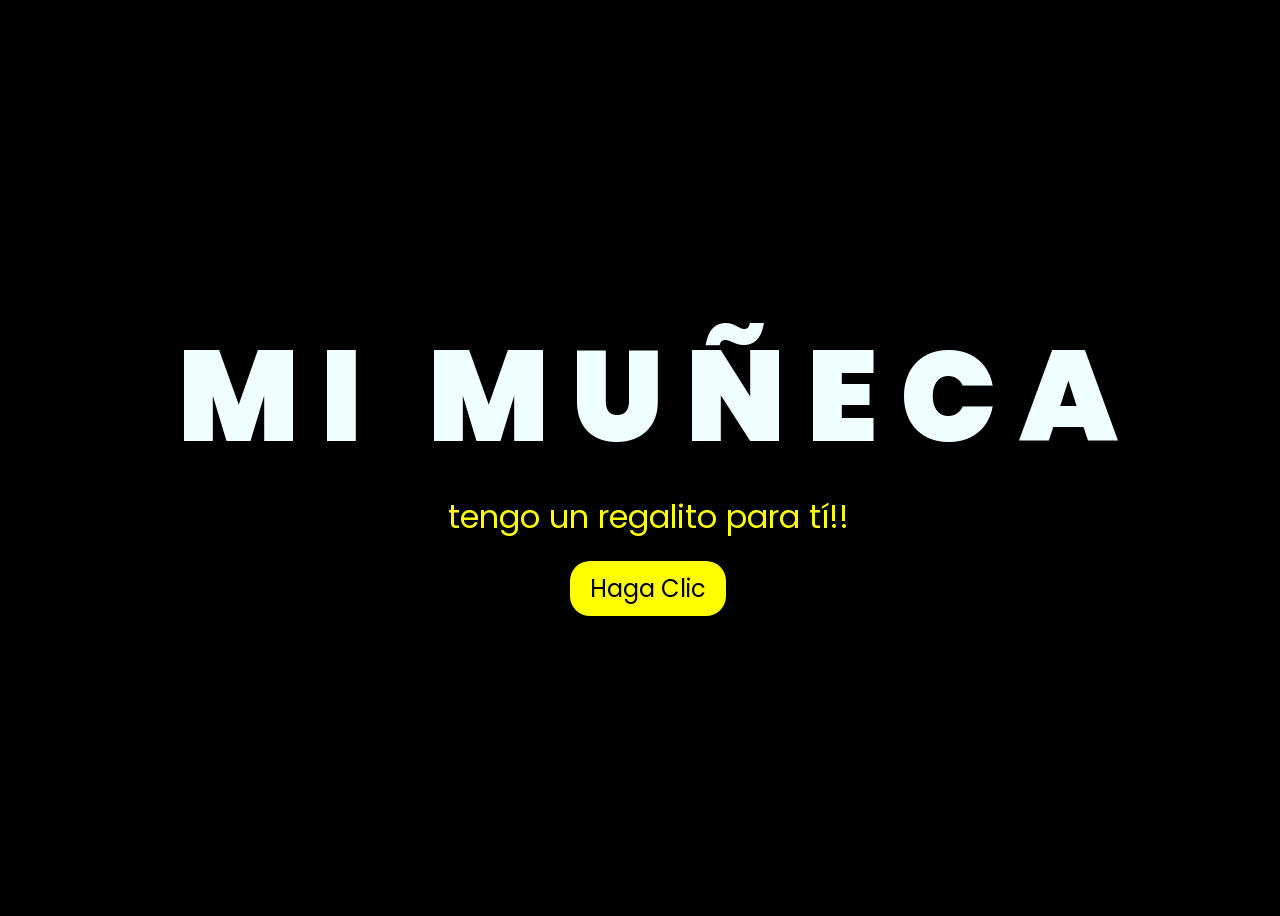
<file: index.html>
<!DOCTYPE html>
<html lang="en">
<head>
    <meta charset="UTF-8">
    <meta http-equiv="X-UA-Compatible" content="IE=edge">
    <meta name="viewport" content="width=device-width, initial-scale=1.0">
    <link rel="stylesheet" href="css/style.css">
    <link rel="icon" href="img/flowers.png" type="image/x-icon">
    <title>FLORES</title>
</head>
<body>
    <div class="greetings">

        <span>M</span>
        <span>I</span>
        &nbsp;
        <span>M</span>
        <span>U</span>
        <span>Ñ</span>
        <span>E</span>
        <span>C</span>
        <span>A</span>
    </div>
    <div class="greetings">
        <span></span>
        <span></span>
        <span></span>
        <span></span>
        <span></span>
        <span></span>
    </div>
    <div class="description">
        <span>tengo un regalito para tí!!</span>
    </div>
    <div class="button">
        <button >
            <a href="FLORES.html">Haga Clic</a>
        </button>
    </div>
</body>
</html>
</file>
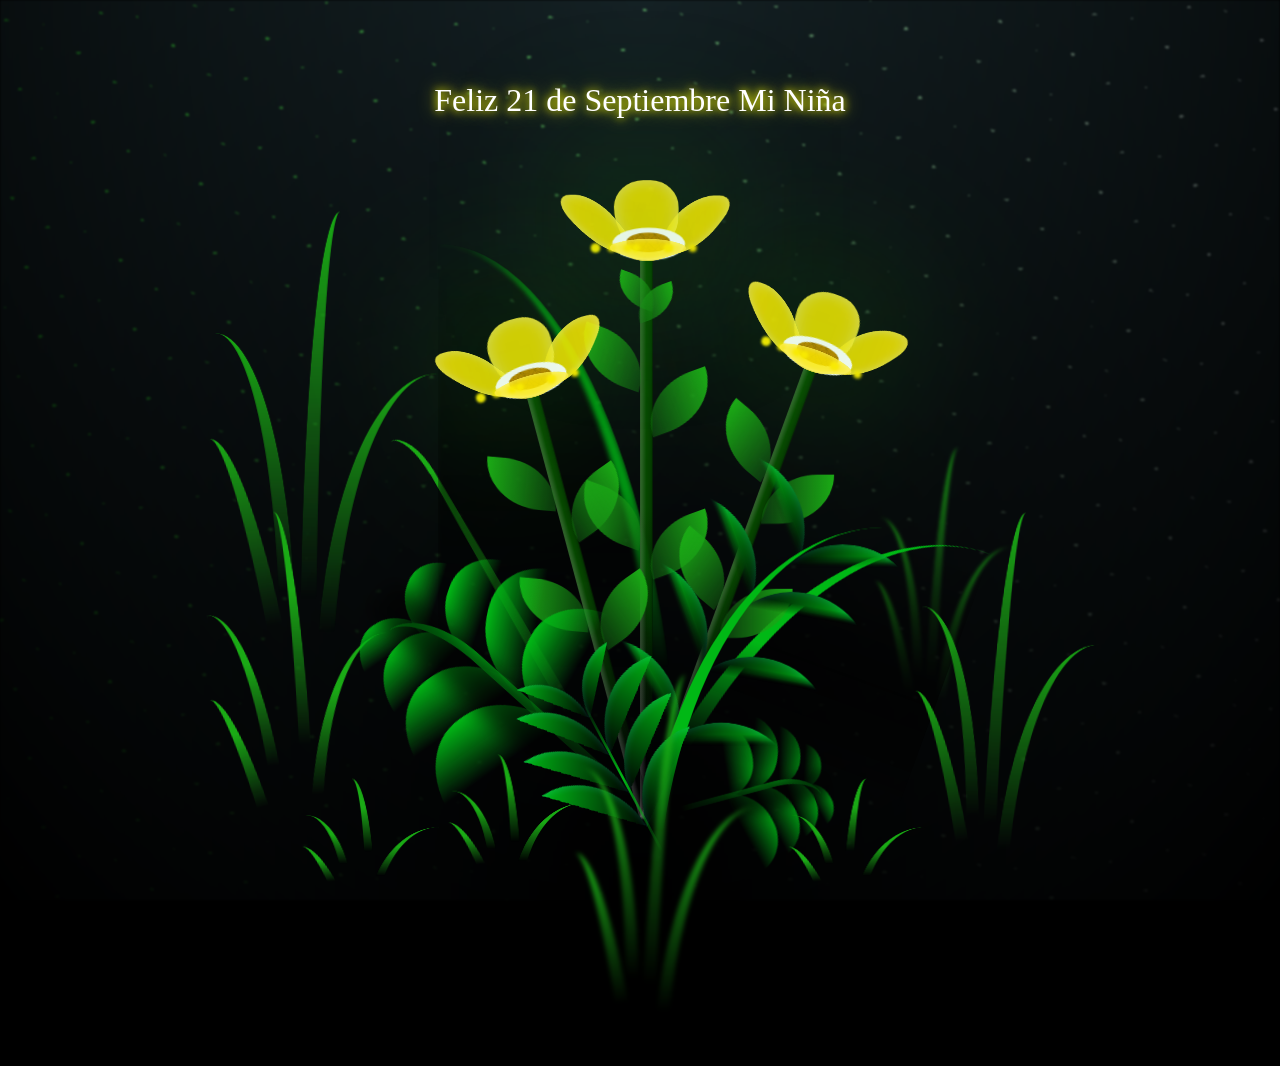
<file: FLORES.html>
<!DOCTYPE html>
<html lang="en">
<head>
    <meta charset="UTF-8">
    <meta http-equiv="X-UA-Compatible" content="IE=edge">
    <meta name="viewport" content="width=device-width, initial-scale=1.0">
    <link rel="stylesheet" href="css/main.css">
    <link rel="icon" href="img/flowers.png" type="image/x-icon">
    <title>FLORES</title>
</head>

<body class="container">
    <div class="night"></div>
  <p class="flower-message">Feliz 21 de Septiembre Mi Niña</p>
    <div class="flowers">
      <div class="flower flower--1">
        <div class="flower__leafs flower__leafs--1">
          <div class="flower__leaf flower__leaf--1"></div>
          <div class="flower__leaf flower__leaf--2"></div>
          <div class="flower__leaf flower__leaf--3"></div>
          <div class="flower__leaf flower__leaf--4"></div>
          <div class="flower__white-circle"></div>
  
          <div class="flower__light flower__light--1"></div>
          <div class="flower__light flower__light--2"></div>
          <div class="flower__light flower__light--3"></div>
          <div class="flower__light flower__light--4"></div>
          <div class="flower__light flower__light--5"></div>
          <div class="flower__light flower__light--6"></div>
          <div class="flower__light flower__light--7"></div>
          <div class="flower__light flower__light--8"></div>
  
        </div>
        <div class="flower__line">
          <div class="flower__line__leaf flower__line__leaf--1"></div>
          <div class="flower__line__leaf flower__line__leaf--2"></div>
          <div class="flower__line__leaf flower__line__leaf--3"></div>
          <div class="flower__line__leaf flower__line__leaf--4"></div>
          <div class="flower__line__leaf flower__line__leaf--5"></div>
          <div class="flower__line__leaf flower__line__leaf--6"></div>
        </div>
      </div>
  
      <div class="flower flower--2">
        <div class="flower__leafs flower__leafs--2">
          <div class="flower__leaf flower__leaf--1"></div>
          <div class="flower__leaf flower__leaf--2"></div>
          <div class="flower__leaf flower__leaf--3"></div>
          <div class="flower__leaf flower__leaf--4"></div>
          <div class="flower__white-circle"></div>
  
          <div class="flower__light flower__light--1"></div>
          <div class="flower__light flower__light--2"></div>
          <div class="flower__light flower__light--3"></div>
          <div class="flower__light flower__light--4"></div>
          <div class="flower__light flower__light--5"></div>
          <div class="flower__light flower__light--6"></div>
          <div class="flower__light flower__light--7"></div>
          <div class="flower__light flower__light--8"></div>
  
        </div>
        <div class="flower__line">
          <div class="flower__line__leaf flower__line__leaf--1"></div>
          <div class="flower__line__leaf flower__line__leaf--2"></div>
          <div class="flower__line__leaf flower__line__leaf--3"></div>
          <div class="flower__line__leaf flower__line__leaf--4"></div>
        </div>
      </div>
  
      <div class="flower flower--3">
        <div class="flower__leafs flower__leafs--3">
          <div class="flower__leaf flower__leaf--1"></div>
          <div class="flower__leaf flower__leaf--2"></div>
          <div class="flower__leaf flower__leaf--3"></div>
          <div class="flower__leaf flower__leaf--4"></div>
          <div class="flower__white-circle"></div>
  
          <div class="flower__light flower__light--1"></div>
          <div class="flower__light flower__light--2"></div>
          <div class="flower__light flower__light--3"></div>
          <div class="flower__light flower__light--4"></div>
          <div class="flower__light flower__light--5"></div>
          <div class="flower__light flower__light--6"></div>
          <div class="flower__light flower__light--7"></div>
          <div class="flower__light flower__light--8"></div>
  
        </div>
        <div class="flower__line">
          <div class="flower__line__leaf flower__line__leaf--1"></div>
          <div class="flower__line__leaf flower__line__leaf--2"></div>
          <div class="flower__line__leaf flower__line__leaf--3"></div>
          <div class="flower__line__leaf flower__line__leaf--4"></div>
        </div>
      </div>
  
      <div class="grow-ans" style="--d:1.2s">
        <div class="flower__g-long">
          <div class="flower__g-long__top"></div>
          <div class="flower__g-long__bottom"></div>
        </div>
      </div>
  
      <div class="growing-grass">
        <div class="flower__grass flower__grass--1">
          <div class="flower__grass--top"></div>
          <div class="flower__grass--bottom"></div>
          <div class="flower__grass__leaf flower__grass__leaf--1"></div>
          <div class="flower__grass__leaf flower__grass__leaf--2"></div>
          <div class="flower__grass__leaf flower__grass__leaf--3"></div>
          <div class="flower__grass__leaf flower__grass__leaf--4"></div>
          <div class="flower__grass__leaf flower__grass__leaf--5"></div>
          <div class="flower__grass__leaf flower__grass__leaf--6"></div>
          <div class="flower__grass__leaf flower__grass__leaf--7"></div>
          <div class="flower__grass__leaf flower__grass__leaf--8"></div>
          <div class="flower__grass__overlay"></div>
        </div>
      </div>
  
      <div class="growing-grass">
        <div class="flower__grass flower__grass--2">
          <div class="flower__grass--top"></div>
          <div class="flower__grass--bottom"></div>
          <div class="flower__grass__leaf flower__grass__leaf--1"></div>
          <div class="flower__grass__leaf flower__grass__leaf--2"></div>
          <div class="flower__grass__leaf flower__grass__leaf--3"></div>
          <div class="flower__grass__leaf flower__grass__leaf--4"></div>
          <div class="flower__grass__leaf flower__grass__leaf--5"></div>
          <div class="flower__grass__leaf flower__grass__leaf--6"></div>
          <div class="flower__grass__leaf flower__grass__leaf--7"></div>
          <div class="flower__grass__leaf flower__grass__leaf--8"></div>
          <div class="flower__grass__overlay"></div>
        </div>
      </div>
  
      <div class="grow-ans" style="--d:2.4s">
        <div class="flower__g-right flower__g-right--1">
          <div class="leaf"></div>
        </div>
      </div>
  
      <div class="grow-ans" style="--d:2.8s">
        <div class="flower__g-right flower__g-right--2">
          <div class="leaf"></div>
        </div>
      </div>
  
      <div class="grow-ans" style="--d:2.8s">
        <div class="flower__g-front">
          <div class="flower__g-front__leaf-wrapper flower__g-front__leaf-wrapper--1">
            <div class="flower__g-front__leaf"></div>
          </div>
          <div class="flower__g-front__leaf-wrapper flower__g-front__leaf-wrapper--2">
            <div class="flower__g-front__leaf"></div>
          </div>
          <div class="flower__g-front__leaf-wrapper flower__g-front__leaf-wrapper--3">
            <div class="flower__g-front__leaf"></div>
          </div>
          <div class="flower__g-front__leaf-wrapper flower__g-front__leaf-wrapper--4">
            <div class="flower__g-front__leaf"></div>
          </div>
          <div class="flower__g-front__leaf-wrapper flower__g-front__leaf-wrapper--5">
            <div class="flower__g-front__leaf"></div>
          </div>
          <div class="flower__g-front__leaf-wrapper flower__g-front__leaf-wrapper--6">
            <div class="flower__g-front__leaf"></div>
          </div>
          <div class="flower__g-front__leaf-wrapper flower__g-front__leaf-wrapper--7">
            <div class="flower__g-front__leaf"></div>
          </div>
          <div class="flower__g-front__leaf-wrapper flower__g-front__leaf-wrapper--8">
            <div class="flower__g-front__leaf"></div>
          </div>
          <div class="flower__g-front__line"></div>
        </div>
      </div>
  
      <div class="grow-ans" style="--d:3.2s">
        <div class="flower__g-fr">
          <div class="leaf"></div>
          <div class="flower__g-fr__leaf flower__g-fr__leaf--1"></div>
          <div class="flower__g-fr__leaf flower__g-fr__leaf--2"></div>
          <div class="flower__g-fr__leaf flower__g-fr__leaf--3"></div>
          <div class="flower__g-fr__leaf flower__g-fr__leaf--4"></div>
          <div class="flower__g-fr__leaf flower__g-fr__leaf--5"></div>
          <div class="flower__g-fr__leaf flower__g-fr__leaf--6"></div>
          <div class="flower__g-fr__leaf flower__g-fr__leaf--7"></div>
          <div class="flower__g-fr__leaf flower__g-fr__leaf--8"></div>
        </div>
      </div>
  
      <div class="long-g long-g--0">
        <div class="grow-ans" style="--d:3s">
          <div class="leaf leaf--0"></div>
        </div>
        <div class="grow-ans" style="--d:2.2s">
          <div class="leaf leaf--1"></div>
        </div>
        <div class="grow-ans" style="--d:3.4s">
          <div class="leaf leaf--2"></div>
        </div>
        <div class="grow-ans" style="--d:3.6s">
          <div class="leaf leaf--3"></div>
        </div>
      </div>
  
      <div class="long-g long-g--1">
        <div class="grow-ans" style="--d:3.6s">
          <div class="leaf leaf--0"></div>
        </div>
        <div class="grow-ans" style="--d:3.8s">
          <div class="leaf leaf--1"></div>
        </div>
        <div class="grow-ans" style="--d:4s">
          <div class="leaf leaf--2"></div>
        </div>
        <div class="grow-ans" style="--d:4.2s">
          <div class="leaf leaf--3"></div>
        </div>
      </div>
  
      <div class="long-g long-g--2">
        <div class="grow-ans" style="--d:4s">
          <div class="leaf leaf--0"></div>
        </div>
        <div class="grow-ans" style="--d:4.2s">
          <div class="leaf leaf--1"></div>
        </div>
        <div class="grow-ans" style="--d:4.4s">
          <div class="leaf leaf--2"></div>
        </div>
        <div class="grow-ans" style="--d:4.6s">
          <div class="leaf leaf--3"></div>
        </div>
      </div>
  
      <div class="long-g long-g--3">
        <div class="grow-ans" style="--d:4s">
          <div class="leaf leaf--0"></div>
        </div>
        <div class="grow-ans" style="--d:4.2s">
          <div class="leaf leaf--1"></div>
        </div>
        <div class="grow-ans" style="--d:3s">
          <div class="leaf leaf--2"></div>
        </div>
        <div class="grow-ans" style="--d:3.6s">
          <div class="leaf leaf--3"></div>
        </div>
      </div>
  
      <div class="long-g long-g--4">
        <div class="grow-ans" style="--d:4s">
          <div class="leaf leaf--0"></div>
        </div>
        <div class="grow-ans" style="--d:4.2s">
          <div class="leaf leaf--1"></div>
        </div>
        <div class="grow-ans" style="--d:3s">
          <div class="leaf leaf--2"></div>
        </div>
        <div class="grow-ans" style="--d:3.6s">
          <div class="leaf leaf--3"></div>
        </div>
      </div>
  
      <div class="long-g long-g--5">
        <div class="grow-ans" style="--d:4s">
          <div class="leaf leaf--0"></div>
        </div>
        <div class="grow-ans" style="--d:4.2s">
          <div class="leaf leaf--1"></div>
        </div>
        <div class="grow-ans" style="--d:3s">
          <div class="leaf leaf--2"></div>
        </div>
        <div class="grow-ans" style="--d:3.6s">
          <div class="leaf leaf--3"></div>
        </div>
      </div>
  
      <div class="long-g long-g--6">
        <div class="grow-ans" style="--d:4.2s">
          <div class="leaf leaf--0"></div>
        </div>
        <div class="grow-ans" style="--d:4.4s">
          <div class="leaf leaf--1"></div>
        </div>
        <div class="grow-ans" style="--d:4.6s">
          <div class="leaf leaf--2"></div>
        </div>
        <div class="grow-ans" style="--d:4.8s">
          <div class="leaf leaf--3"></div>
        </div>
      </div>
  
      <div class="long-g long-g--7">
        <div class="grow-ans" style="--d:3s">
          <div class="leaf leaf--0"></div>
        </div>
        <div class="grow-ans" style="--d:3.2s">
          <div class="leaf leaf--1"></div>
        </div>
        <div class="grow-ans" style="--d:3.5s">
          <div class="leaf leaf--2"></div>
        </div>
        <div class="grow-ans" style="--d:3.6s">
          <div class="leaf leaf--3"></div>
        </div>
      </div>
    </div>

    <script src="main.js"></script>


  </body>
</html>
</file>
<file: css/style.css>
@import url('https://fonts.googleapis.com/css2?family=Poppins:ital,wght@0,500;1,900&display=swap');
*{
    font-family: 'Poppins',cursive;
}
body{
    color: azure;
    width: 100%;
    height: 100vh;
    display: flex;
    flex-direction: column;
    align-items: center;
    justify-content: center;
    background-color: black;
}
.greetings{
    width: 100%;
    max-width: calc(100vw - 2rem);
    font-size: clamp(2.25rem, 10vw, 8rem);
    font-weight: 900;
    text-align: center;
    white-space: nowrap;
}
.greetings > span{
    animation: glow 2.5s ease-in-out infinite;
}
@keyframes glow{
    0%, 100%{
        color: #fff;
        text-shadow: 0 0 12px #fbff00, 0 0 50px #fbff00, 0 0 100px #fbff00;
    }
    10%, 90%{
        color: #696565;
        text-shadow: none;
    }
}
.greetings > span:nth-child(2){
    animation-delay: .4s ;
}
.greetings > span:nth-child(3){
    animation-delay: .6s ;
}
.greetings > span:nth-child(4){
    animation-delay: .8s;
}
.greetings > span:nth-child(5){
    animation-delay: .10s;
}
.greetings > span:nth-child(6){
    animation-delay: .2s ;
}
.greetings > span:nth-child(7){
    animation-delay: .4s ;
}
.greetings > span:nth-child(8){
    animation-delay: .6s;
}
.greetings > span:nth-child(9){
    animation-delay: .8s;
}


.description{
    font-size: 1.5rem;
    margin-bottom: 20px;
}

.button a{
    text-decoration: none;
    font-size: 1.5rem;
    color: #111;
}


@media screen and (max-width:527px){
    .greetings{
        display: block;
        font-size: clamp(2.25rem, 11vw, 3rem);
        font-weight: 500;
        text-align: center;
    }
    .description{
        font-size: 1rem;
    }
    
    .button a{
        text-decoration: none;
        font-size: 1rem;
        color: #111;
    }
}

.description{
    color: #fbff00;
    font-size: 2rem;
}

/* Estilo para el botón */
.button button {
    background-color: yellow; /* Fondo amarillo */
    border: none; /* Sin bordes */
    padding: 10px 20px; /* Ajusta el relleno según tu preferencia */
    font-size: 18px; /* Tamaño de fuente */
    cursor: pointer;
    position: relative; /* Necesario para el resplandor */
    border-radius: 20px; /* Esquinas redondeadas */
    transition: background-color 0.3s ease-in-out; /* Transición suave para el color de fondo */
  }
  
  /* Estilo para el enlace dentro del botón */
  .button button a {
    text-decoration: none; /* Elimina el subrayado del enlace */
    color: inherit; /* Hereda el color del texto del botón */
  }
  
  /* Efecto de resplandor al pasar el cursor sobre el botón */
  .button button:hover {
    background-color: rgb(255, 204, 0); /* Cambia el color de fondo al pasar el mouse a naranja */
    box-shadow: 0 0 10px yellow, 0 0 20px yellow, 0 0 30px yellow; /* Efecto de resplandor amarillo */
  }
</file>
<file: css/main.css>
*,
*::after,
*::before {
  padding: 0;
  margin: 0;
  box-sizing: border-box;
}

:root {
  --dark-color: #000;
}

body {
  display: flex;
  align-items: flex-end;
  justify-content: center;
  min-height: 100vh;
  background-color: var(--dark-color);
  overflow: hidden;
  perspective: 1000px;
}

.flower-message {
  position: fixed;
  top: clamp(2rem, 10vh, 5rem);
  left: 50%;
  z-index: 20;
  width: min(92vw, 900px);
  margin: 0;
  transform: translateX(-50%);
  color: #fff;
  font-family: Georgia, serif;
  font-size: clamp(1rem, 2.6vw, 2rem);
  line-height: 1.25;
  text-align: center;
  text-shadow: 0 0 8px #fbff00, 0 0 18px rgba(251, 255, 0, 0.7);
}

.night {
  position: fixed;
  left: 50%;
  top: 0;
  transform: translateX(-50%);
  width: 100%;
  height: 100%;
  filter: blur(0.1vmin);
  background-image: radial-gradient(ellipse at top, transparent 0%, var(--dark-color)), 
  radial-gradient(ellipse at bottom, var(--dark-color), rgba(145, 233, 255, 0.2)), 
  repeating-linear-gradient(220deg, rgb(0, 0, 0) 0px, rgb(0, 0, 0) 19px, transparent 19px, 
  transparent 22px), repeating-linear-gradient(189deg, rgb(0, 0, 0) 0px, rgb(0, 0, 0) 19px, 
  transparent 19px, transparent 22px), repeating-linear-gradient(148deg, rgb(0, 0, 0) 0px, 
  rgb(0, 0, 0) 19px, transparent 19px, transparent 22px), linear-gradient(90deg, rgb(21, 255, 0), 
  rgb(240, 240, 240));
}

.flowers {
  position: relative;
  transform: scale(0.9);
}

@media screen and (max-width: 600px) {
  .flower-message {
    width: 94vw;
    font-size: 1.25rem;
  }

  .flowers {
    transform: scale(1.08);
  }
}

.flower {
  position: absolute;
  bottom: 10vmin;
  transform-origin: bottom center;
  z-index: 10;
  --fl-speed: 0.8s;
}
.flower--1 {
  -webkit-animation: moving-flower-1 4s linear infinite;
          animation: moving-flower-1 4s linear infinite;
}
.flower--1 .flower__line {
  height: 70vmin;
  -webkit-animation-delay: 0.3s;
          animation-delay: 0.3s;
}
.flower--1 .flower__line__leaf--1 {
  -webkit-animation: blooming-leaf-right var(--fl-speed) 1.6s backwards;
          animation: blooming-leaf-right var(--fl-speed) 1.6s backwards;
}
.flower--1 .flower__line__leaf--2 {
  -webkit-animation: blooming-leaf-right var(--fl-speed) 1.4s backwards;
          animation: blooming-leaf-right var(--fl-speed) 1.4s backwards;
}
.flower--1 .flower__line__leaf--3 {
  -webkit-animation: blooming-leaf-left var(--fl-speed) 1.2s backwards;
          animation: blooming-leaf-left var(--fl-speed) 1.2s backwards;
}
.flower--1 .flower__line__leaf--4 {
  -webkit-animation: blooming-leaf-left var(--fl-speed) 1s backwards;
          animation: blooming-leaf-left var(--fl-speed) 1s backwards;
}
.flower--1 .flower__line__leaf--5 {
  -webkit-animation: blooming-leaf-right var(--fl-speed) 1.8s backwards;
          animation: blooming-leaf-right var(--fl-speed) 1.8s backwards;
}
.flower--1 .flower__line__leaf--6 {
  -webkit-animation: blooming-leaf-left var(--fl-speed) 2s backwards;
          animation: blooming-leaf-left var(--fl-speed) 2s backwards;
}
.flower--2 {
  left: 50%;
  transform: rotate(20deg);
  -webkit-animation: moving-flower-2 4s linear infinite;
          animation: moving-flower-2 4s linear infinite;
}
.flower--2 .flower__line {
  height: 60vmin;
  -webkit-animation-delay: 0.6s;
          animation-delay: 0.6s;
}
.flower--2 .flower__line__leaf--1 {
  -webkit-animation: blooming-leaf-right var(--fl-speed) 1.9s backwards;
          animation: blooming-leaf-right var(--fl-speed) 1.9s backwards;
}
.flower--2 .flower__line__leaf--2 {
  -webkit-animation: blooming-leaf-right var(--fl-speed) 1.7s backwards;
          animation: blooming-leaf-right var(--fl-speed) 1.7s backwards;
}
.flower--2 .flower__line__leaf--3 {
  -webkit-animation: blooming-leaf-left var(--fl-speed) 1.5s backwards;
          animation: blooming-leaf-left var(--fl-speed) 1.5s backwards;
}
.flower--2 .flower__line__leaf--4 {
  -webkit-animation: blooming-leaf-left var(--fl-speed) 1.3s backwards;
          animation: blooming-leaf-left var(--fl-speed) 1.3s backwards;
}
.flower--3 {
  left: 50%;
  transform: rotate(-15deg);
  -webkit-animation: moving-flower-3 4s linear infinite;
          animation: moving-flower-3 4s linear infinite;
}
.flower--3 .flower__line {
  -webkit-animation-delay: 0.9s;
          animation-delay: 0.9s;
}
.flower--3 .flower__line__leaf--1 {
  -webkit-animation: blooming-leaf-right var(--fl-speed) 2.5s backwards;
          animation: blooming-leaf-right var(--fl-speed) 2.5s backwards;
}
.flower--3 .flower__line__leaf--2 {
  -webkit-animation: blooming-leaf-right var(--fl-speed) 2.3s backwards;
          animation: blooming-leaf-right var(--fl-speed) 2.3s backwards;
}
.flower--3 .flower__line__leaf--3 {
  -webkit-animation: blooming-leaf-left var(--fl-speed) 2.1s backwards;
          animation: blooming-leaf-left var(--fl-speed) 2.1s backwards;
}
.flower--3 .flower__line__leaf--4 {
  -webkit-animation: blooming-leaf-left var(--fl-speed) 1.9s backwards;
          animation: blooming-leaf-left var(--fl-speed) 1.9s backwards;
}
.flower__leafs {
  position: relative;
  -webkit-animation: blooming-flower 2s backwards;
          animation: blooming-flower 2s backwards;
}
.flower__leafs--1 {
  -webkit-animation-delay: 1.1s;
          animation-delay: 1.1s;
}
.flower__leafs--2 {
  -webkit-animation-delay: 1.4s;
          animation-delay: 1.4s;
}
.flower__leafs--3 {
  -webkit-animation-delay: 1.7s;
          animation-delay: 1.7s;
}
.flower__leafs::after {
  content: "";
  position: absolute;
  left: 0;
  top: 0;
  transform: translate(-50%, -100%);
  width: 8vmin;
  height: 8vmin;
  background-color: #1aaa15;
  filter: blur(10vmin);
}
.flower__leaf {
  position: absolute;
  bottom: 0;
  left: 50%;
  width: 8vmin;
  height: 11vmin;
  border-radius: 51% 49% 47% 53%/44% 45% 55% 69%;
  background-color: #1aaa15;
  background-image: linear-gradient(to top, #fce700, #fce700);
  transform-origin: bottom center;
  opacity: 0.9;
  box-shadow: inset 0 0 2vmin rgba(255, 255, 255, 0.5);
}
.flower__leaf--1 {
  transform: translate(-10%, 1%) rotateY(40deg) rotateX(-50deg);
}
.flower__leaf--2 {
  transform: translate(-50%, -4%) rotateX(40deg);
}
.flower__leaf--3 {
  transform: translate(-90%, 0%) rotateY(45deg) rotateX(50deg);
}
.flower__leaf--4 {
  width: 8vmin;
  height: 8vmin;
  transform-origin: bottom left;
  border-radius: 4vmin 10vmin 4vmin 4vmin;
  transform: translate(0%, 18%) rotateX(70deg) rotate(-43deg);
  background-image: linear-gradient(to top, #fce700, #fce700);
  z-index: 1;
  opacity: 0.8;
}
.flower__white-circle {
  position: absolute;
  left: -3.5vmin;
  top: -3vmin;
  width: 9vmin;
  height: 4vmin;
  border-radius: 50%;
  background-color: #ffffff;
}
.flower__white-circle::after {
  content: "";
  position: absolute;
  left: 50%;
  top: 45%;
  transform: translate(-50%, -50%);
  width: 60%;
  height: 60%;
  border-radius: inherit;
  background-image: repeating-linear-gradient(135deg, rgba(0, 0, 0, 0.03) 0px, 
  rgba(0, 0, 0, 0.03) 1px, transparent 1px, transparent 12px), repeating-linear-gradient(45deg, 
  rgba(0, 0, 0, 0.03) 0px, rgba(0, 0, 0, 0.03) 1px, transparent 1px, transparent 12px), 
  repeating-linear-gradient(67.5deg, rgba(0, 0, 0, 0.03) 0px, rgba(0, 0, 0, 0.03) 1px, 
  transparent 1px, transparent 12px), repeating-linear-gradient(135deg, rgba(0, 0, 0, 0.03) 0px, 
  rgba(0, 0, 0, 0.03) 1px, transparent 1px, transparent 12px), repeating-linear-gradient(45deg, 
  rgba(0, 0, 0, 0.03) 0px, rgba(0, 0, 0, 0.03) 1px, transparent 1px, transparent 12px), 
  repeating-linear-gradient(112.5deg, rgba(0, 0, 0, 0.03) 0px, rgba(0, 0, 0, 0.03) 1px, 
  transparent 1px, transparent 12px), repeating-linear-gradient(112.5deg, rgba(0, 0, 0, 0.03) 0px, 
  rgba(0, 0, 0, 0.03) 1px, transparent 1px, transparent 12px), repeating-linear-gradient(45deg, 
  rgba(0, 0, 0, 0.03) 0px, rgba(0, 0, 0, 0.03) 1px, transparent 1px, transparent 12px), 
  repeating-linear-gradient(22.5deg, rgba(0, 0, 0, 0.03) 0px, rgba(0, 0, 0, 0.03) 1px, 
  transparent 1px, transparent 12px), repeating-linear-gradient(45deg, rgba(0, 0, 0, 0.03) 0px, 
  rgba(0, 0, 0, 0.03) 1px, transparent 1px, transparent 12px), repeating-linear-gradient(22.5deg, 
  rgba(0, 0, 0, 0.03) 0px, rgba(0, 0, 0, 0.03) 1px, transparent 1px, transparent 12px), 
  repeating-linear-gradient(135deg, rgba(0, 0, 0, 0.03) 0px, rgba(0, 0, 0, 0.03) 1px, 
  transparent 1px, transparent 12px), repeating-linear-gradient(157.5deg, rgba(0, 0, 0, 0.03) 0px, 
  rgba(0, 0, 0, 0.03) 1px, transparent 1px, transparent 12px), repeating-linear-gradient(67.5deg, 
  rgba(0, 0, 0, 0.03) 0px, rgba(0, 0, 0, 0.03) 1px, transparent 1px, transparent 12px), 
  repeating-linear-gradient(67.5deg, rgba(0, 0, 0, 0.03) 0px, rgba(0, 0, 0, 0.03) 1px, 
  transparent 1px, transparent 12px), linear-gradient(90deg, rgb(190, 133, 0), rgb(190, 133, 0));
}
.flower__line {
  height: 55vmin;
  width: 1.5vmin;
  background-image: linear-gradient(to left, rgba(0, 0, 0, 0.2), transparent, 
  rgba(255, 255, 255, 0.2)), linear-gradient(to top, transparent 10%, #064600, #064600);
  box-shadow: inset 0 0 2px rgba(0, 0, 0, 0.5);
  -webkit-animation: grow-flower-tree 4s backwards;
          animation: grow-flower-tree 4s backwards;
}
.flower__line__leaf {
  --w: 7vmin;
  --h: calc(var(--w) + 2vmin);
  position: absolute;
  top: 20%;
  left: 90%;
  width: var(--w);
  height: var(--h);
  border-top-right-radius: var(--h);
  border-bottom-left-radius: var(--h);
  background-image: linear-gradient(to top, rgba(20, 122, 20, 0.4), #1aaa15);
}
.flower__line__leaf--1 {
  transform: rotate(70deg) rotateY(30deg);
}
.flower__line__leaf--2 {
  top: 45%;
  transform: rotate(70deg) rotateY(30deg);
}
.flower__line__leaf--3, .flower__line__leaf--4, .flower__line__leaf--6 {
  border-top-right-radius: 0;
  border-bottom-left-radius: 0;
  border-top-left-radius: var(--h);
  border-bottom-right-radius: var(--h);
  left: -460%;
  top: 12%;
  transform: rotate(-70deg) rotateY(30deg);
}
.flower__line__leaf--4 {
  top: 40%;
}
.flower__line__leaf--5 {
  top: 0;
  transform-origin: left;
  transform: rotate(70deg) rotateY(30deg) scale(0.6);
}
.flower__line__leaf--6 {
  top: -2%;
  left: -450%;
  transform-origin: right;
  transform: rotate(-70deg) rotateY(30deg) scale(0.6);
}
.flower__light {
  position: absolute;
  bottom: 0vmin;
  width: 1vmin;
  height: 1vmin;
  background-color: rgb(255, 251, 0);
  border-radius: 50%;
  filter: blur(0.2vmin);
  -webkit-animation: light-ans 4s linear infinite backwards;
          animation: light-ans 4s linear infinite backwards;
}
.flower__light:nth-child(odd) {
  background-color: #fce700;
}
.flower__light--1 {
  left: -2vmin;
  -webkit-animation-delay: 1s;
          animation-delay: 1s;
}
.flower__light--2 {
  left: 3vmin;
  -webkit-animation-delay: 0.5s;
          animation-delay: 0.5s;
}
.flower__light--3 {
  left: -6vmin;
  -webkit-animation-delay: 0.3s;
          animation-delay: 0.3s;
}
.flower__light--4 {
  left: 6vmin;
  -webkit-animation-delay: 0.9s;
          animation-delay: 0.9s;
}
.flower__light--5 {
  left: -1vmin;
  -webkit-animation-delay: 1.5s;
          animation-delay: 1.5s;
}
.flower__light--6 {
  left: -4vmin;
  -webkit-animation-delay: 3s;
          animation-delay: 3s;
}
.flower__light--7 {
  left: 3vmin;
  -webkit-animation-delay: 2s;
          animation-delay: 2s;
}
.flower__light--8 {
  left: -6vmin;
  -webkit-animation-delay: 3.5s;
          animation-delay: 3.5s;
}
.flower__grass {
  --c: #00b815;
  --line-w: 1.5vmin;
  position: absolute;
  bottom: 12vmin;
  left: -7vmin;
  display: flex;
  flex-direction: column;
  align-items: flex-end;
  z-index: 20;
  transform-origin: bottom center;
  transform: rotate(-48deg) rotateY(40deg);
}
.flower__grass--1 {
  -webkit-animation: moving-grass 2s linear infinite;
          animation: moving-grass 2s linear infinite;
}
.flower__grass--2 {
  left: 2vmin;
  bottom: 10vmin;
  transform: scale(0.5) rotate(75deg) rotateX(10deg) rotateY(-200deg);
  opacity: 0.8;
  z-index: 0;
  -webkit-animation: moving-grass--2 1.5s linear infinite;
          animation: moving-grass--2 1.5s linear infinite;
}
.flower__grass--top {
  width: 7vmin;
  height: 10vmin;
  border-top-right-radius: 100%;
  border-right: var(--line-w) solid var(--c);
  transform-origin: bottom center;
  transform: rotate(-2deg);
}
.flower__grass--bottom {
  margin-top: -2px;
  width: var(--line-w);
  height: 25vmin;
  background-image: linear-gradient(to top, transparent, var(--c));
}
.flower__grass__leaf {
  --size: 10vmin;
  position: absolute;
  width: calc(var(--size) * 2.1);
  height: var(--size);
  border-top-left-radius: var(--size);
  border-top-right-radius: var(--size);
  background-image: linear-gradient(to top, transparent, transparent 30%, var(--c));
  z-index: 100;
}
.flower__grass__leaf--1 {
  top: -6%;
  left: 30%;
  --size: 6vmin;
  transform: rotate(-20deg);
  -webkit-animation: growing-grass-ans--1 2s 2.6s backwards;
          animation: growing-grass-ans--1 2s 2.6s backwards;
}
@-webkit-keyframes growing-grass-ans--1 {
  0% {
    transform-origin: bottom left;
    transform: rotate(-20deg) scale(0);
  }
}
@keyframes growing-grass-ans--1 {
  0% {
    transform-origin: bottom left;
    transform: rotate(-20deg) scale(0);
  }
}
.flower__grass__leaf--2 {
  top: -5%;
  left: -110%;
  --size: 6vmin;
  transform: rotate(10deg);
  -webkit-animation: growing-grass-ans--2 2s 2.4s linear backwards;
          animation: growing-grass-ans--2 2s 2.4s linear backwards;
}
@-webkit-keyframes growing-grass-ans--2 {
  0% {
    transform-origin: bottom right;
    transform: rotate(10deg) scale(0);
  }
}
@keyframes growing-grass-ans--2 {
  0% {
    transform-origin: bottom right;
    transform: rotate(10deg) scale(0);
  }
}
.flower__grass__leaf--3 {
  top: 5%;
  left: 60%;
  --size: 8vmin;
  transform: rotate(-18deg) rotateX(-20deg);
  -webkit-animation: growing-grass-ans--3 2s 2.2s linear backwards;
          animation: growing-grass-ans--3 2s 2.2s linear backwards;
}
@-webkit-keyframes growing-grass-ans--3 {
  0% {
    transform-origin: bottom left;
    transform: rotate(-18deg) rotateX(-20deg) scale(0);
  }
}
@keyframes growing-grass-ans--3 {
  0% {
    transform-origin: bottom left;
    transform: rotate(-18deg) rotateX(-20deg) scale(0);
  }
}
.flower__grass__leaf--4 {
  top: 6%;
  left: -135%;
  --size: 8vmin;
  transform: rotate(2deg);
  -webkit-animation: growing-grass-ans--4 2s 2s linear backwards;
          animation: growing-grass-ans--4 2s 2s linear backwards;
}
@-webkit-keyframes growing-grass-ans--4 {
  0% {
    transform-origin: bottom right;
    transform: rotate(2deg) scale(0);
  }
}
@keyframes growing-grass-ans--4 {
  0% {
    transform-origin: bottom right;
    transform: rotate(2deg) scale(0);
  }
}
.flower__grass__leaf--5 {
  top: 20%;
  left: 60%;
  --size: 10vmin;
  transform: rotate(-24deg) rotateX(-20deg);
  -webkit-animation: growing-grass-ans--5 2s 1.8s linear backwards;
          animation: growing-grass-ans--5 2s 1.8s linear backwards;
}
@-webkit-keyframes growing-grass-ans--5 {
  0% {
    transform-origin: bottom left;
    transform: rotate(-24deg) rotateX(-20deg) scale(0);
  }
}
@keyframes growing-grass-ans--5 {
  0% {
    transform-origin: bottom left;
    transform: rotate(-24deg) rotateX(-20deg) scale(0);
  }
}
.flower__grass__leaf--6 {
  top: 22%;
  left: -180%;
  --size: 10vmin;
  transform: rotate(10deg);
  -webkit-animation: growing-grass-ans--6 2s 1.6s linear backwards;
          animation: growing-grass-ans--6 2s 1.6s linear backwards;
}
@-webkit-keyframes growing-grass-ans--6 {
  0% {
    transform-origin: bottom right;
    transform: rotate(10deg) scale(0);
  }
}
@keyframes growing-grass-ans--6 {
  0% {
    transform-origin: bottom right;
    transform: rotate(10deg) scale(0);
  }
}
.flower__grass__leaf--7 {
  top: 39%;
  left: 70%;
  --size: 10vmin;
  transform: rotate(-10deg);
  -webkit-animation: growing-grass-ans--7 2s 1.4s linear backwards;
          animation: growing-grass-ans--7 2s 1.4s linear backwards;
}
@-webkit-keyframes growing-grass-ans--7 {
  0% {
    transform-origin: bottom left;
    transform: rotate(-10deg) scale(0);
  }
}
@keyframes growing-grass-ans--7 {
  0% {
    transform-origin: bottom left;
    transform: rotate(-10deg) scale(0);
  }
}
.flower__grass__leaf--8 {
  top: 40%;
  left: -215%;
  --size: 11vmin;
  transform: rotate(10deg);
  -webkit-animation: growing-grass-ans--8 2s 1.2s linear backwards;
          animation: growing-grass-ans--8 2s 1.2s linear backwards;
}
@-webkit-keyframes growing-grass-ans--8 {
  0% {
    transform-origin: bottom right;
    transform: rotate(10deg) scale(0);
  }
}
@keyframes growing-grass-ans--8 {
  0% {
    transform-origin: bottom right;
    transform: rotate(10deg) scale(0);
  }
}
.flower__grass__overlay {
  position: absolute;
  top: -10%;
  right: 0%;
  width: 100%;
  height: 100%;
  background-color: rgba(0, 0, 0, 0.6);
  filter: blur(1.5vmin);
  z-index: 100;
}
.flower__g-long {
  --w: 2vmin;
  --h: 6vmin;
  --c: #1aaa15;
  position: absolute;
  bottom: 10vmin;
  left: -3vmin;
  transform-origin: bottom center;
  transform: rotate(-30deg) rotateY(-20deg);
  display: flex;
  flex-direction: column;
  align-items: flex-end;
  -webkit-animation: flower-g-long-ans 3s linear infinite;
          animation: flower-g-long-ans 3s linear infinite;
}
@-webkit-keyframes flower-g-long-ans {
  0%, 100% {
    transform: rotate(-30deg) rotateY(-20deg);
  }
  50% {
    transform: rotate(-32deg) rotateY(-20deg);
  }
}
@keyframes flower-g-long-ans {
  0%, 100% {
    transform: rotate(-30deg) rotateY(-20deg);
  }
  50% {
    transform: rotate(-32deg) rotateY(-20deg);
  }
}
.flower__g-long__top {
  top: calc(var(--h) * -1);
  width: calc(var(--w) + 1vmin);
  height: var(--h);
  border-top-right-radius: 100%;
  border-right: 0.7vmin solid var(--c);
  transform: translate(-0.7vmin, 1vmin);
}
.flower__g-long__bottom {
  width: var(--w);
  height: 50vmin;
  transform-origin: bottom center;
  background-image: linear-gradient(to top, transparent 30%, var(--c));
  box-shadow: inset 0 0 2px rgba(0, 0, 0, 0.5);
  -webkit-clip-path: polygon(35% 0, 65% 1%, 100% 100%, 0% 100%);
          clip-path: polygon(35% 0, 65% 1%, 100% 100%, 0% 100%);
}
.flower__g-right {
  position: absolute;
  bottom: 6vmin;
  left: -2vmin;
  transform-origin: bottom left;
  transform: rotate(20deg);
}
.flower__g-right .leaf {
  width: 30vmin;
  height: 50vmin;
  border-top-left-radius: 100%;
  border-left: 2vmin solid #00b815;
  background-image: linear-gradient(to bottom, transparent, var(--dark-color) 60%);
  -webkit-mask-image: linear-gradient(to top, transparent 30%, #00b815 60%);
}
.flower__g-right--1 {
  -webkit-animation: flower-g-right-ans 2.5s linear infinite;
          animation: flower-g-right-ans 2.5s linear infinite;
}
.flower__g-right--2 {
  left: 5vmin;
  transform: rotateY(-180deg);
  -webkit-animation: flower-g-right-ans--2 3s linear infinite;
          animation: flower-g-right-ans--2 3s linear infinite;
}
.flower__g-right--2 .leaf {
  height: 75vmin;
  filter: blur(0.3vmin);
  opacity: 0.8;
}
@-webkit-keyframes flower-g-right-ans {
  0%, 100% {
    transform: rotate(20deg);
  }
  50% {
    transform: rotate(24deg) rotateX(-20deg);
  }
}
@keyframes flower-g-right-ans {
  0%, 100% {
    transform: rotate(20deg);
  }
  50% {
    transform: rotate(24deg) rotateX(-20deg);
  }
}
@-webkit-keyframes flower-g-right-ans--2 {
  0%, 100% {
    transform: rotateY(-180deg) rotate(0deg) rotateX(-20deg);
  }
  50% {
    transform: rotateY(-180deg) rotate(6deg) rotateX(-20deg);
  }
}
@keyframes flower-g-right-ans--2 {
  0%, 100% {
    transform: rotateY(-180deg) rotate(0deg) rotateX(-20deg);
  }
  50% {
    transform: rotateY(-180deg) rotate(6deg) rotateX(-20deg);
  }
}
.flower__g-front {
  position: absolute;
  bottom: 6vmin;
  left: 2.5vmin;
  z-index: 100;
  transform-origin: bottom center;
  transform: rotate(-28deg) rotateY(30deg) scale(1.04);
  -webkit-animation: flower__g-front-ans 2s linear infinite;
          animation: flower__g-front-ans 2s linear infinite;
}
@-webkit-keyframes flower__g-front-ans {
  0%, 100% {
    transform: rotate(-28deg) rotateY(30deg) scale(1.04);
  }
  50% {
    transform: rotate(-35deg) rotateY(40deg) scale(1.04);
  }
}
@keyframes flower__g-front-ans {
  0%, 100% {
    transform: rotate(-28deg) rotateY(30deg) scale(1.04);
  }
  50% {
    transform: rotate(-35deg) rotateY(40deg) scale(1.04);
  }
}
.flower__g-front__line {
  width: 0.3vmin;
  height: 20vmin;
  background-image: linear-gradient(to top, transparent, #00b815, transparent 100%);
  position: relative;
}
.flower__g-front__leaf-wrapper {
  position: absolute;
  top: 0;
  left: 0;
  transform-origin: bottom left;
  transform: rotate(10deg);
}
.flower__g-front__leaf-wrapper:nth-child(even) {
  left: 0vmin;
  transform: rotateY(-180deg) rotate(5deg);
  -webkit-animation: flower__g-front__leaf-left-ans 1s ease-in backwards;
          animation: flower__g-front__leaf-left-ans 1s ease-in backwards;
}
.flower__g-front__leaf-wrapper:nth-child(odd) {
  -webkit-animation: flower__g-front__leaf-ans 1s ease-in backwards;
          animation: flower__g-front__leaf-ans 1s ease-in backwards;
}
.flower__g-front__leaf-wrapper--1 {
  top: -8vmin;
  transform: scale(0.7);
  -webkit-animation: flower__g-front__leaf-ans 1s 5.5s ease-in backwards !important;
          animation: flower__g-front__leaf-ans 1s 5.5s ease-in backwards !important;
}
.flower__g-front__leaf-wrapper--2 {
  top: -8vmin;
  transform: rotateY(-180deg) scale(0.7) !important;
  -webkit-animation: flower__g-front__leaf-left-ans-2 1s 4.6s ease-in backwards !important;
          animation: flower__g-front__leaf-left-ans-2 1s 4.6s ease-in backwards !important;
}
.flower__g-front__leaf-wrapper--3 {
  top: -3vmin;
  -webkit-animation: flower__g-front__leaf-ans 1s 4.6s ease-in backwards;
          animation: flower__g-front__leaf-ans 1s 4.6s ease-in backwards;
}
.flower__g-front__leaf-wrapper--4 {
  top: -3vmin;
  transform: rotateY(-180deg) scale(0.9) !important;
  -webkit-animation: flower__g-front__leaf-left-ans-2 1s 4.6s ease-in backwards !important;
          animation: flower__g-front__leaf-left-ans-2 1s 4.6s ease-in backwards !important;
}
@-webkit-keyframes flower__g-front__leaf-left-ans-2 {
  0% {
    transform: rotateY(-180deg) scale(0);
  }
}
@keyframes flower__g-front__leaf-left-ans-2 {
  0% {
    transform: rotateY(-180deg) scale(0);
  }
}
.flower__g-front__leaf-wrapper--5, .flower__g-front__leaf-wrapper--6 {
  top: 2vmin;
}
.flower__g-front__leaf-wrapper--7, .flower__g-front__leaf-wrapper--8 {
  top: 6.5vmin;
}
.flower__g-front__leaf-wrapper--2 {
  -webkit-animation-delay: 5.2s !important;
          animation-delay: 5.2s !important;
}
.flower__g-front__leaf-wrapper--3 {
  -webkit-animation-delay: 4.9s !important;
          animation-delay: 4.9s !important;
}
.flower__g-front__leaf-wrapper--5 {
  -webkit-animation-delay: 4.3s !important;
          animation-delay: 4.3s !important;
}
.flower__g-front__leaf-wrapper--6 {
  -webkit-animation-delay: 4.1s !important;
          animation-delay: 4.1s !important;
}
.flower__g-front__leaf-wrapper--7 {
  -webkit-animation-delay: 3.8s !important;
          animation-delay: 3.8s !important;
}
.flower__g-front__leaf-wrapper--8 {
  -webkit-animation-delay: 3.5s !important;
          animation-delay: 3.5s !important;
}
@-webkit-keyframes flower__g-front__leaf-ans {
  0% {
    transform: rotate(10deg) scale(0);
  }
}
@keyframes flower__g-front__leaf-ans {
  0% {
    transform: rotate(10deg) scale(0);
  }
}
@-webkit-keyframes flower__g-front__leaf-left-ans {
  0% {
    transform: rotateY(-180deg) rotate(5deg) scale(0);
  }
}
@keyframes flower__g-front__leaf-left-ans {
  0% {
    transform: rotateY(-180deg) rotate(5deg) scale(0);
  }
}
.flower__g-front__leaf {
  width: 10vmin;
  height: 10vmin;
  border-radius: 100% 0% 0% 100%/100% 100% 0% 0%;
  box-shadow: inset 0 2px 1vmin hsla(184deg, 97%, 58%, 0.2);
  background-image: linear-gradient(to bottom left, transparent, var(--dark-color)), 
  linear-gradient(to bottom right, #00b815 50%, transparent 50%, transparent);
  -webkit-mask-image: linear-gradient(to bottom right, #00b815 50%, transparent 50%, transparent);
  mask-image: linear-gradient(to bottom right, #00b815 50%, transparent 50%, transparent);
}
.flower__g-fr {
  position: absolute;
  bottom: -4vmin;
  left: vmin;
  transform-origin: bottom left;
  z-index: 10;
  -webkit-animation: flower__g-fr-ans 2s linear infinite;
          animation: flower__g-fr-ans 2s linear infinite;
}
@-webkit-keyframes flower__g-fr-ans {
  0%, 100% {
    transform: rotate(2deg);
  }
  50% {
    transform: rotate(4deg);
  }
}
@keyframes flower__g-fr-ans {
  0%, 100% {
    transform: rotate(2deg);
  }
  50% {
    transform: rotate(4deg);
  }
}
.flower__g-fr .leaf {
  width: 30vmin;
  height: 50vmin;
  border-top-left-radius: 100%;
  border-left: 2vmin solid #00b815;
  -webkit-mask-image: linear-gradient(to top, transparent 25%, #00b815 50%);
  position: relative;
  z-index: 1;
}
.flower__g-fr__leaf {
  position: absolute;
  top: 0;
  left: 0;
  width: 10vmin;
  height: 10vmin;
  border-radius: 100% 0% 0% 100%/100% 100% 0% 0%;
  box-shadow: inset 0 2px 1vmin hsla(184deg, 97%, 58%, 0.2);
  background-image: linear-gradient(to bottom left, transparent, var(--dark-color) 98%), 
  linear-gradient(to bottom right, #00b815 45%, transparent 50%, transparent);
  -webkit-mask-image: linear-gradient(135deg, #00b815 40%, transparent 50%, transparent);
}
.flower__g-fr__leaf--1 {
  left: 20vmin;
  transform: rotate(45deg);
  -webkit-animation: flower__g-fr-leaft-ans-1 0.5s 5.2s linear backwards;
          animation: flower__g-fr-leaft-ans-1 0.5s 5.2s linear backwards;
}
@-webkit-keyframes flower__g-fr-leaft-ans-1 {
  0% {
    transform-origin: left;
    transform: rotate(45deg) scale(0);
  }
}
@keyframes flower__g-fr-leaft-ans-1 {
  0% {
    transform-origin: left;
    transform: rotate(45deg) scale(0);
  }
}
.flower__g-fr__leaf--2 {
  left: 12vmin;
  top: -7vmin;
  transform: rotate(25deg) rotateY(-180deg);
  -webkit-animation: flower__g-fr-leaft-ans-6 0.5s 5s linear backwards;
          animation: flower__g-fr-leaft-ans-6 0.5s 5s linear backwards;
}
.flower__g-fr__leaf--3 {
  left: 15vmin;
  top: 6vmin;
  transform: rotate(55deg);
  -webkit-animation: flower__g-fr-leaft-ans-5 0.5s 4.8s linear backwards;
          animation: flower__g-fr-leaft-ans-5 0.5s 4.8s linear backwards;
}
.flower__g-fr__leaf--4 {
  left: 6vmin;
  top: -2vmin;
  transform: rotate(25deg) rotateY(-180deg);
  -webkit-animation: flower__g-fr-leaft-ans-6 0.5s 4.6s linear backwards;
          animation: flower__g-fr-leaft-ans-6 0.5s 4.6s linear backwards;
}
.flower__g-fr__leaf--5 {
  left: 10vmin;
  top: 14vmin;
  transform: rotate(55deg);
  -webkit-animation: flower__g-fr-leaft-ans-5 0.5s 4.4s linear backwards;
          animation: flower__g-fr-leaft-ans-5 0.5s 4.4s linear backwards;
}
@-webkit-keyframes flower__g-fr-leaft-ans-5 {
  0% {
    transform-origin: left;
    transform: rotate(55deg) scale(0);
  }
}
@keyframes flower__g-fr-leaft-ans-5 {
  0% {
    transform-origin: left;
    transform: rotate(55deg) scale(0);
  }
}
.flower__g-fr__leaf--6 {
  left: 0vmin;
  top: 6vmin;
  transform: rotate(25deg) rotateY(-180deg);
  -webkit-animation: flower__g-fr-leaft-ans-6 0.5s 4.2s linear backwards;
          animation: flower__g-fr-leaft-ans-6 0.5s 4.2s linear backwards;
}
@-webkit-keyframes flower__g-fr-leaft-ans-6 {
  0% {
    transform-origin: right;
    transform: rotate(25deg) rotateY(-180deg) scale(0);
  }
}
@keyframes flower__g-fr-leaft-ans-6 {
  0% {
    transform-origin: right;
    transform: rotate(25deg) rotateY(-180deg) scale(0);
  }
}
.flower__g-fr__leaf--7 {
  left: 5vmin;
  top: 22vmin;
  transform: rotate(45deg);
  -webkit-animation: flower__g-fr-leaft-ans-7 0.5s 4s linear backwards;
          animation: flower__g-fr-leaft-ans-7 0.5s 4s linear backwards;
}
@-webkit-keyframes flower__g-fr-leaft-ans-7 {
  0% {
    transform-origin: left;
    transform: rotate(45deg) scale(0);
  }
}
@keyframes flower__g-fr-leaft-ans-7 {
  0% {
    transform-origin: left;
    transform: rotate(45deg) scale(0);
  }
}
.flower__g-fr__leaf--8 {
  left: -4vmin;
  top: 15vmin;
  transform: rotate(15deg) rotateY(-180deg);
  -webkit-animation: flower__g-fr-leaft-ans-8 0.5s 3.8s linear backwards;
          animation: flower__g-fr-leaft-ans-8 0.5s 3.8s linear backwards;
}
@-webkit-keyframes flower__g-fr-leaft-ans-8 {
  0% {
    transform-origin: right;
    transform: rotate(15deg) rotateY(-180deg) scale(0);
  }
}
@keyframes flower__g-fr-leaft-ans-8 {
  0% {
    transform-origin: right;
    transform: rotate(15deg) rotateY(-180deg) scale(0);
  }
}

.long-g {
  position: absolute;
  bottom: 25vmin;
  left: -42vmin;
  transform-origin: bottom left;
}
.long-g--1 {
  bottom: 0vmin;
  transform: scale(0.8) rotate(-5deg);
}
.long-g--1 .leaf {
  -webkit-mask-image: linear-gradient(to top, transparent 40%, #00b815 80%) !important;
}
.long-g--1 .leaf--1 {
  --w: 5vmin;
  --h: 60vmin;
  left: -2vmin;
  transform: rotate(3deg) rotateY(-180deg);
}
.long-g--2, .long-g--3 {
  bottom: -3vmin;
  left: -35vmin;
  transform-origin: center;
  transform: scale(0.6) rotateX(60deg);
}
.long-g--2 .leaf, .long-g--3 .leaf {
  -webkit-mask-image: linear-gradient(to top, transparent 50%, #00b815 80%) !important;
}
.long-g--2 .leaf--1, .long-g--3 .leaf--1 {
  left: -1vmin;
  transform: rotateY(-180deg);
}
.long-g--3 {
  left: -17vmin;
  bottom: 0vmin;
}
.long-g--3 .leaf {
  -webkit-mask-image: linear-gradient(to top, transparent 40%, #00b815 80%) !important;
}
.long-g--4 {
  left: 25vmin;
  bottom: -3vmin;
  transform-origin: center;
  transform: scale(0.6) rotateX(60deg);
}
.long-g--4 .leaf {
  -webkit-mask-image: linear-gradient(to top, transparent 50%, #00b815 80%) !important;
}
.long-g--5 {
  left: 42vmin;
  bottom: 0vmin;
  transform: scale(0.8) rotate(2deg);
}
.long-g--6 {
  left: 0vmin;
  bottom: -20vmin;
  z-index: 100;
  filter: blur(0.3vmin);
  transform: scale(0.8) rotate(2deg);
}
.long-g--7 {
  left: 35vmin;
  bottom: 20vmin;
  z-index: -1;
  filter: blur(0.3vmin);
  transform: scale(0.6) rotate(2deg);
  opacity: 0.7;
}
.long-g .leaf {
  --w: 15vmin;
  --h: 40vmin;
  --c: #1aaa15;
  position: absolute;
  bottom: 0;
  width: var(--w);
  height: var(--h);
  border-top-left-radius: 100%;
  border-left: 2vmin solid var(--c);
  -webkit-mask-image: linear-gradient(to top, transparent 20%, var(--dark-color));
  transform-origin: bottom center;
}
.long-g .leaf--0 {
  left: 2vmin;
  -webkit-animation: leaf-ans-1 4s linear infinite;
          animation: leaf-ans-1 4s linear infinite;
}
.long-g .leaf--1 {
  --w: 5vmin;
  --h: 60vmin;
  -webkit-animation: leaf-ans-1 4s linear infinite;
          animation: leaf-ans-1 4s linear infinite;
}
.long-g .leaf--2 {
  --w: 10vmin;
  --h: 40vmin;
  left: -0.5vmin;
  bottom: 5vmin;
  transform-origin: bottom left;
  transform: rotateY(-180deg);
  -webkit-animation: leaf-ans-2 3s linear infinite;
          animation: leaf-ans-2 3s linear infinite;
}
.long-g .leaf--3 {
  --w: 5vmin;
  --h: 30vmin;
  left: -1vmin;
  bottom: 3.2vmin;
  transform-origin: bottom left;
  transform: rotate(-10deg) rotateY(-180deg);
  -webkit-animation: leaf-ans-3 3s linear infinite;
          animation: leaf-ans-3 3s linear infinite;
}

@-webkit-keyframes leaf-ans-1 {
  0%, 100% {
    transform: rotate(-5deg) scale(1);
  }
  50% {
    transform: rotate(5deg) scale(1.1);
  }
}

@keyframes leaf-ans-1 {
  0%, 100% {
    transform: rotate(-5deg) scale(1);
  }
  50% {
    transform: rotate(5deg) scale(1.1);
  }
}
@-webkit-keyframes leaf-ans-2 {
  0%, 100% {
    transform: rotateY(-180deg) rotate(5deg);
  }
  50% {
    transform: rotateY(-180deg) rotate(0deg) scale(1.1);
  }
}
@keyframes leaf-ans-2 {
  0%, 100% {
    transform: rotateY(-180deg) rotate(5deg);
  }
  50% {
    transform: rotateY(-180deg) rotate(0deg) scale(1.1);
  }
}
@-webkit-keyframes leaf-ans-3 {
  0%, 100% {
    transform: rotate(-10deg) rotateY(-180deg);
  }
  50% {
    transform: rotate(-20deg) rotateY(-180deg);
  }
}
@keyframes leaf-ans-3 {
  0%, 100% {
    transform: rotate(-10deg) rotateY(-180deg);
  }
  50% {
    transform: rotate(-20deg) rotateY(-180deg);
  }
}
.grow-ans {
  -webkit-animation: grow-ans 2s var(--d) backwards;
          animation: grow-ans 2s var(--d) backwards;
}

@-webkit-keyframes grow-ans {
  0% {
    transform: scale(0);
    opacity: 0;
  }
}

@keyframes grow-ans {
  0% {
    transform: scale(0);
    opacity: 0;
  }
}
@-webkit-keyframes light-ans {
  0% {
    opacity: 0;
    transform: translateY(0vmin);
  }
  25% {
    opacity: 1;
    transform: translateY(-5vmin) translateX(-2vmin);
  }
  50% {
    opacity: 1;
    transform: translateY(-15vmin) translateX(2vmin);
    filter: blur(0.2vmin);
  }
  75% {
    transform: translateY(-20vmin) translateX(-2vmin);
    filter: blur(0.2vmin);
  }
  100% {
    transform: translateY(-30vmin);
    opacity: 0;
    filter: blur(1vmin);
  }
}
@keyframes light-ans {
  0% {
    opacity: 0;
    transform: translateY(0vmin);
  }
  25% {
    opacity: 1;
    transform: translateY(-5vmin) translateX(-2vmin);
  }
  50% {
    opacity: 1;
    transform: translateY(-15vmin) translateX(2vmin);
    filter: blur(0.2vmin);
  }
  75% {
    transform: translateY(-20vmin) translateX(-2vmin);
    filter: blur(0.2vmin);
  }
  100% {
    transform: translateY(-30vmin);
    opacity: 0;
    filter: blur(1vmin);
  }
}
@-webkit-keyframes moving-flower-1 {
  0%, 100% {
    transform: rotate(2deg);
  }
  50% {
    transform: rotate(-2deg);
  }
}
@keyframes moving-flower-1 {
  0%, 100% {
    transform: rotate(2deg);
  }
  50% {
    transform: rotate(-2deg);
  }
}
@-webkit-keyframes moving-flower-2 {
  0%, 100% {
    transform: rotate(18deg);
  }
  50% {
    transform: rotate(14deg);
  }
}
@keyframes moving-flower-2 {
  0%, 100% {
    transform: rotate(18deg);
  }
  50% {
    transform: rotate(14deg);
  }
}
@-webkit-keyframes moving-flower-3 {
  0%, 100% {
    transform: rotate(-18deg);
  }
  50% {
    transform: rotate(-20deg) rotateY(-10deg);
  }
}
@keyframes moving-flower-3 {
  0%, 100% {
    transform: rotate(-18deg);
  }
  50% {
    transform: rotate(-20deg) rotateY(-10deg);
  }
}
@-webkit-keyframes blooming-leaf-right {
  0% {
    transform-origin: left;
    transform: rotate(70deg) rotateY(30deg) scale(0);
  }
}
@keyframes blooming-leaf-right {
  0% {
    transform-origin: left;
    transform: rotate(70deg) rotateY(30deg) scale(0);
  }
}
@-webkit-keyframes blooming-leaf-left {
  0% {
    transform-origin: right;
    transform: rotate(-70deg) rotateY(30deg) scale(0);
  }
}
@keyframes blooming-leaf-left {
  0% {
    transform-origin: right;
    transform: rotate(-70deg) rotateY(30deg) scale(0);
  }
}
@-webkit-keyframes grow-flower-tree {
  0% {
    height: 0;
    border-radius: 1vmin;
  }
}
@keyframes grow-flower-tree {
  0% {
    height: 0;
    border-radius: 1vmin;
  }
}
@-webkit-keyframes blooming-flower {
  0% {
    transform: scale(0);
  }
}
@keyframes blooming-flower {
  0% {
    transform: scale(0);
  }
}
@-webkit-keyframes moving-grass {
  0%, 100% {
    transform: rotate(-48deg) rotateY(40deg);
  }
  50% {
    transform: rotate(-50deg) rotateY(40deg);
  }
}
@keyframes moving-grass {
  0%, 100% {
    transform: rotate(-48deg) rotateY(40deg);
  }
  50% {
    transform: rotate(-50deg) rotateY(40deg);
  }
}
@-webkit-keyframes moving-grass--2 {
  0%, 100% {
    transform: scale(0.5) rotate(75deg) rotateX(10deg) rotateY(-200deg);
  }
  50% {
    transform: scale(0.5) rotate(79deg) rotateX(10deg) rotateY(-200deg);
  }
}
@keyframes moving-grass--2 {
  0%, 100% {
    transform: scale(0.5) rotate(75deg) rotateX(10deg) rotateY(-200deg);
  }
  50% {
    transform: scale(0.5) rotate(79deg) rotateX(10deg) rotateY(-200deg);
  }
}
.growing-grass {
  -webkit-animation: growing-grass-ans 1s 2s backwards;
          animation: growing-grass-ans 1s 2s backwards;
}

@-webkit-keyframes growing-grass-ans {
  0% {
    transform: scale(0);
  }
}

@keyframes growing-grass-ans {
  0% {
    transform: scale(0);
  }
}
.container * {
  -webkit-animation-play-state: paused !important;
          animation-play-state: paused !important;
}/*# sourceMappingURL=main.css.map */
</file>
